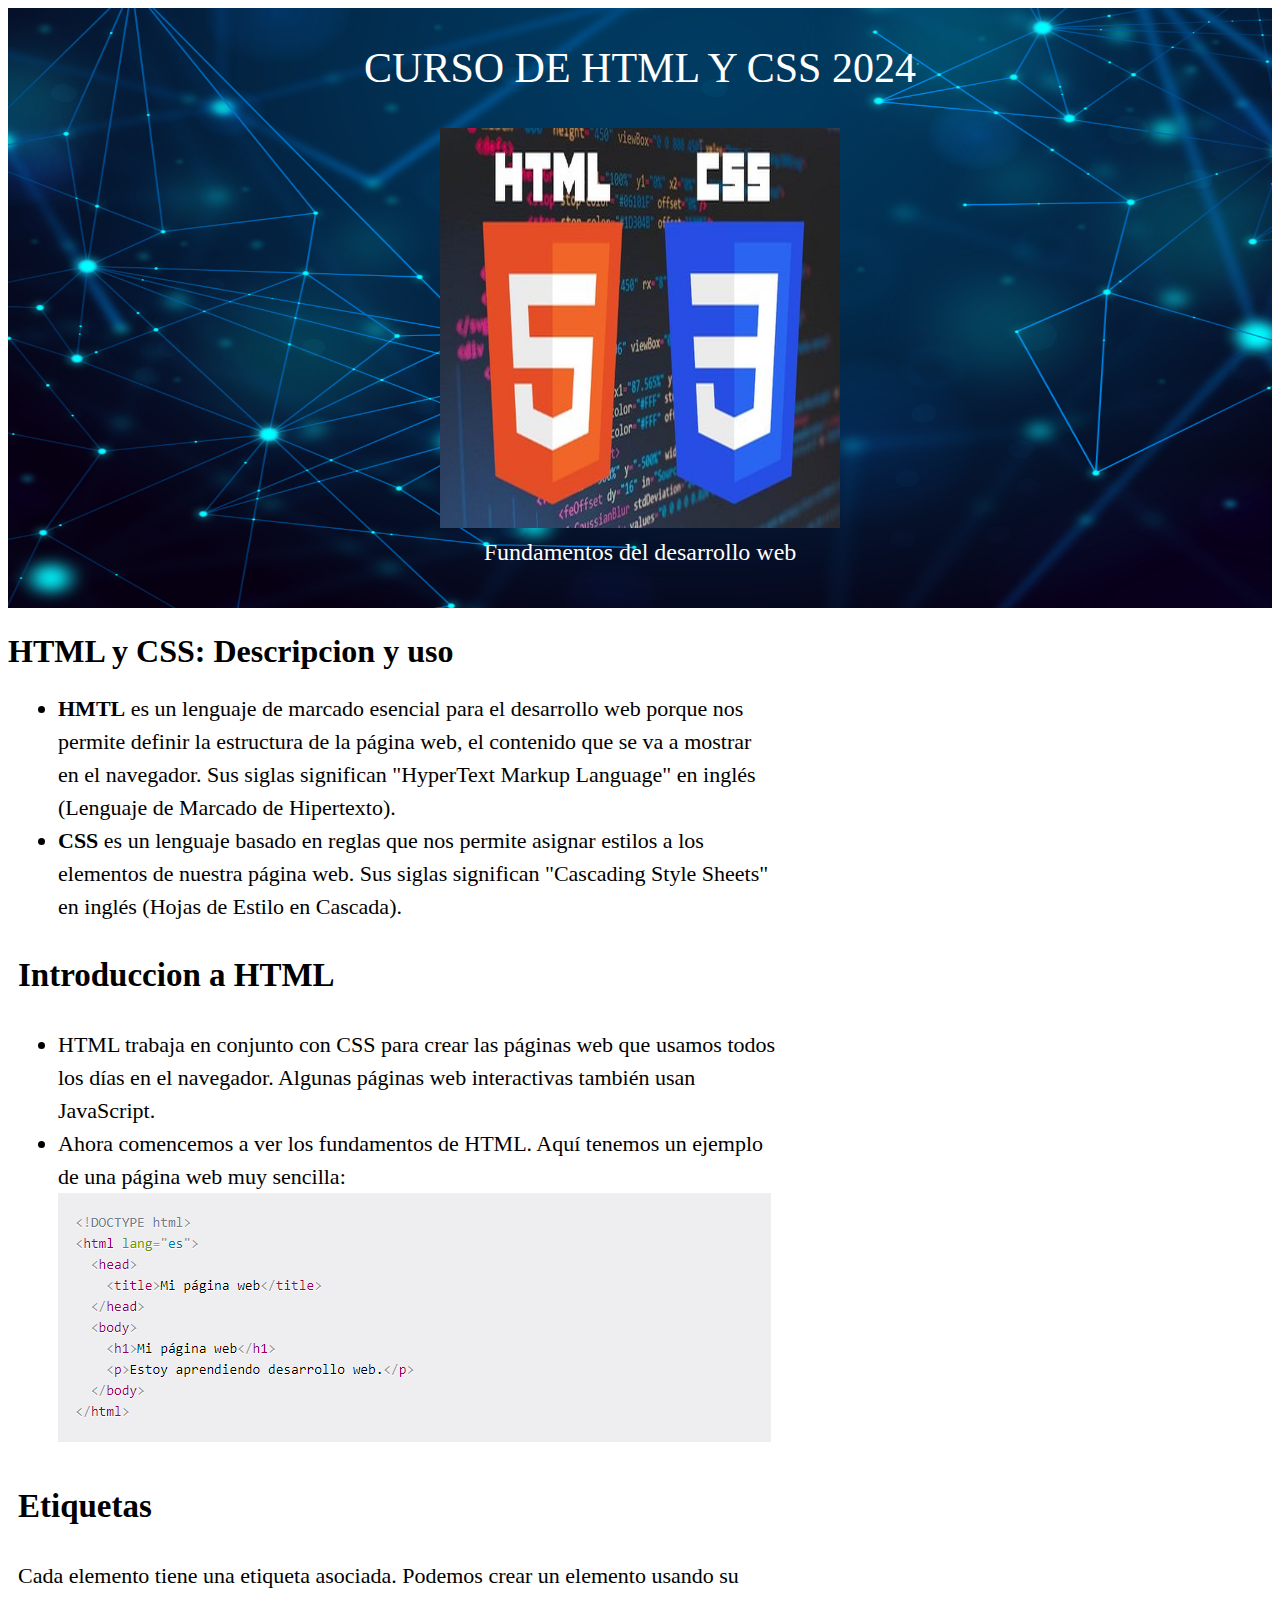
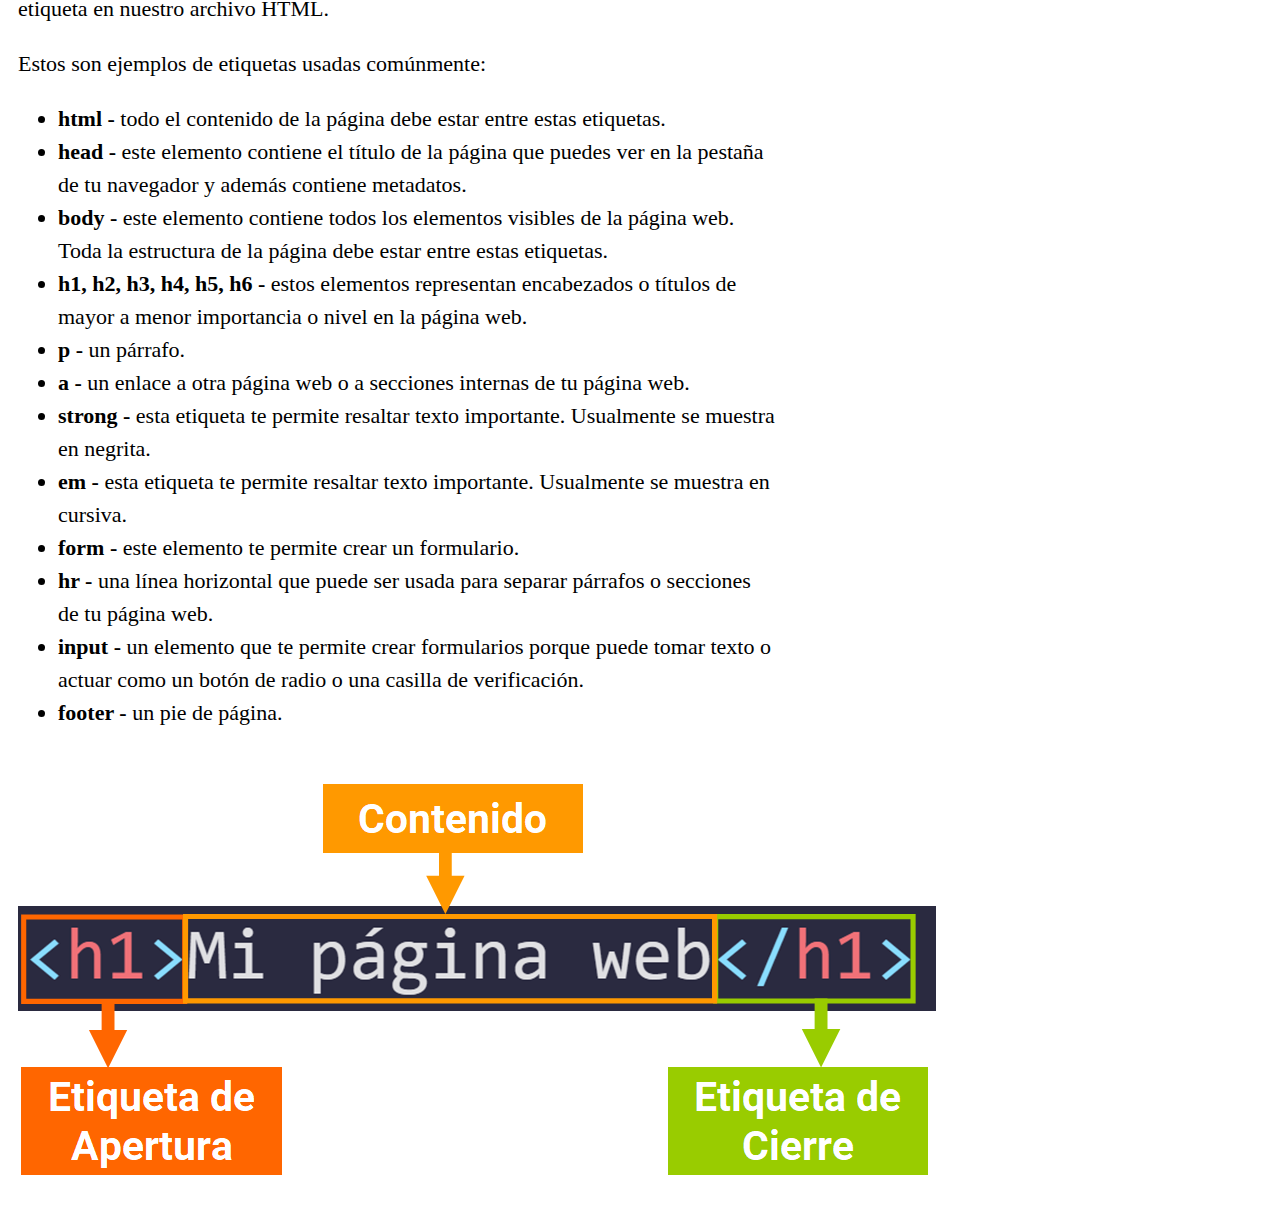
<file: html-css/html-css.html>
<!DOCTYPE html>
<html lang="en">
<head>
    <meta charset="UTF-8">
    <meta name="viewport" content="width=device-width, initial-scale=1.0">
    <title>HTML_CSS</title>
<link rel="stylesheet" href="estilos.css">

 <style>
    .lista {
        margin-left: 10px;
        width: 60%;
        font-size: 22px;
        line-height: 1.5;
        justify-content: center;
    }
</style>
</head>
<body>  
    <div class="contenedor-imagenes">  
    <img src="imagenes/fondhtml.jpg" alt="fondo" width="100%" height="600px">
    <img src="imagenes/html-css.jpg" alt="imagen superios" class="imagen-superior">
    <div class="texto">CURSO DE HTML Y CSS 2024 </div>
    <div class="texto2">Fundamentos del desarrollo web</div>
</div>

<h1>HTML y CSS: Descripcion y uso</h1>
<div class="lista">
<ul>
    <li> <b>HMTL</b>  es un lenguaje de marcado esencial para el desarrollo web porque nos permite definir la estructura de la página web, el contenido que se va a mostrar en el navegador. Sus siglas significan "HyperText Markup Language" en inglés (Lenguaje de Marcado de Hipertexto).</li>
    <li><b>CSS</b> es un lenguaje basado en reglas que nos permite asignar estilos a los elementos de nuestra página web. Sus siglas significan "Cascading Style Sheets" en inglés (Hojas de Estilo en Cascada).</li>
</ul>
<h2><b>Introduccion a HTML</b></h2>
<ul>
    <li>HTML trabaja en conjunto con CSS para crear las páginas web que usamos todos los días en el navegador. Algunas páginas web interactivas también usan JavaScript.</li>
    <li>Ahora comencemos a ver los fundamentos de HTML. Aquí tenemos un ejemplo de una página web muy sencilla:</li>
    <img src="imagenes/ejemplo1.png" alt="ejemplo01">
</ul>
<h2><b>Etiquetas</b></h2>
<p>Cada elemento tiene una etiqueta asociada. Podemos crear un elemento usando su etiqueta en nuestro archivo HTML.</p>

<p>Estos son ejemplos de etiquetas usadas comúnmente:</p>
<ul>
    <li><b>html -</b> todo el contenido de la página debe estar entre estas etiquetas.</li>
    <li><b>head -</b> este elemento contiene el título de la página que puedes ver en la pestaña de tu navegador y además contiene metadatos.</li>
    <li><b>body - </b>este elemento contiene todos los elementos visibles de la página web. Toda la estructura de la página debe estar entre estas etiquetas.</li>
    <li><b>h1, h2, h3, h4, h5, h6 - </b> estos elementos representan encabezados o títulos de mayor a menor importancia o nivel en la página web.  </li>
    <li><b>p - </b>un párrafo.</li>
    <li><b>a - </b>un enlace a otra página web o a secciones internas de tu página web.</li>
    <li><b>strong - </b>esta etiqueta te permite resaltar texto importante. Usualmente se muestra en negrita.</li>
    <li><b>em - </b>esta etiqueta te permite resaltar texto importante. Usualmente se muestra en cursiva.</li>
    <li><b>form -</b> este elemento te permite crear un formulario.</li>
    <li><b>hr - </b>una línea horizontal que puede ser usada para separar párrafos o secciones de tu página web.</li>
    <li><b>input - </b>un elemento que te permite crear formularios porque puede tomar texto o actuar como un botón de radio o una casilla de verificación.</li>
    <li><b>footer -</b> un pie de página.</li>
</ul>
<img src="imagenes/diagrama.png" alt="diagrama">
</div>




</body>
</html>
</file>
<file: html-css/estilos.css>
.imagen{
    width: 100%;height: 200px;
}
.contenedor-imagenes{
    position: relative;
}
.imagen-superior{
    position: absolute;
  top: 120px; /* Ajusta la distancia al borde superior */
  left: 50%;
  transform: translateX(-50%); /* Centra horizontalmente la imagen */
  width: 400px; height: 400px;
}
.texto {
    position: absolute;
    top: 10%;
    left: 50%;
    transform: translate(-50%, -50%); 
    color: white;
    font-size: 42px;
    text-align: center;
  }
  .texto2{
    position: absolute;
    top: 90%;
    left: 50%;
    transform: translate(-50%, -50%); 
    color: white;
    font-size: 24px;
    text-align: center;
  .texto3{
  justify-content: center;
}
</file>
